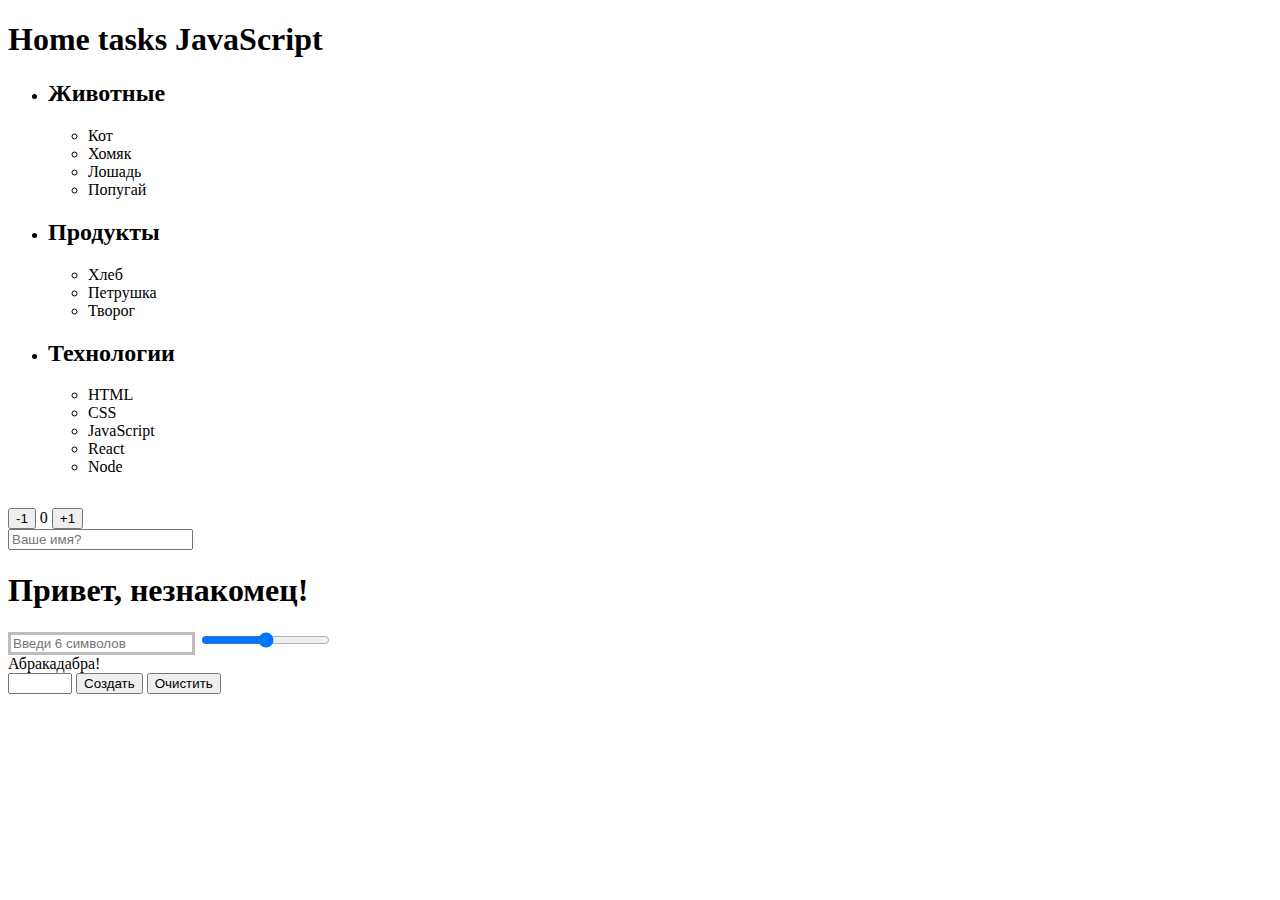
<file: index.html>
<!DOCTYPE html>
<html lang="en">
  <head>
    <meta charset="UTF-8" />
    <meta name="viewport" content="width=device-width, initial-scale=1.0" />
    <meta http-equiv="X-UA-Compatible" content="ie=edge" />
    <title>Homework 8</title>
    <link rel="stylesheet" href="./module-07/style.css" />
    <!-- <link rel="stylesheet" href="./module-08/style.css" /> -->
  </head>
  <body>
    <!-- В этот список добавляй элементы галереи -->
    <!-- <ul class="gallery js-gallery"></ul> -->

    <!-- 
      Модальное окно для полноразмерного изображения
      Для того чтобы открыть, необходимо добавить на div.lightbox CSS-класс is-open
            -->
    <!-- <div class="lightbox js-lightbox">
      <div class="lightbox__overlay"></div>

      <div class="lightbox__content">
        <img class="lightbox__image" src="" alt="" />
      </div>

      <button
        type="button"
        class="lightbox__button"
        data-action="close-lightbox"
      ></button>
    </div> -->

    <h1>Home tasks JavaScript</h1>
    <ul id="categories">
      <li class="item">
        <h2>Животные</h2>

        <ul>
          <li>Кот</li>
          <li>Хомяк</li>
          <li>Лошадь</li>
          <li>Попугай</li>
        </ul>
      </li>
      <li class="item">
        <h2>Продукты</h2>

        <ul>
          <li>Хлеб</li>
          <li>Петрушка</li>
          <li>Творог</li>
        </ul>
      </li>
      <li class="item">
        <h2>Технологии</h2>

        <ul>
          <li>HTML</li>
          <li>CSS</li>
          <li>JavaScript</li>
          <li>React</li>
          <li>Node</li>
        </ul>
      </li>
    </ul>

    <ul id="ingredients"></ul>

    <ul id="gallery"></ul>

    <div id="counter">
      <button type="button" data-action="decrement">-1</button>
      <span id="value">0</span>
      <button type="button" data-action="increment">+1</button>
    </div>

    <input type="text" placeholder="Ваше имя?" id="name-input" />
    <h1>Привет, <span id="name-output">незнакомец</span>!</h1>

    <input
      type="text"
      id="validation-input"
      data-length="6"
      placeholder="Введи 6 символов"
    />

    <input id="font-size-control" type="range" />
    <br />
    <span id="text">Абракадабра!</span>

    <div id="controls">
      <input type="number" min="0" max="100" step="1" />
      <button type="button" data-action="render">Создать</button>
      <button type="button" data-action="destroy">Очистить</button>
    </div>

    <div id="boxes"></div>

    <!-- <script src="./module-01/task.js" type="module"></script>
    <script src="./module-02/task-2.js" type="module"></script>
    <script src="./module-03/task-3.js" type="module"></script>
    <script src="./module-04/task-4.js" type="module"></script>
    <script src="./module-05/task-5.js" type="module"></script>

    <script src="./module-06/task-6.js" type="module"></script>
    <script src="./module-06/products.js" type="module"></script> -->

    <script src="./module-07/task-7.js" type="module"></script>

    <!-- <script src="./module-08/task-8.js" type="module"></script> -->
  </body>
</html>
</file>
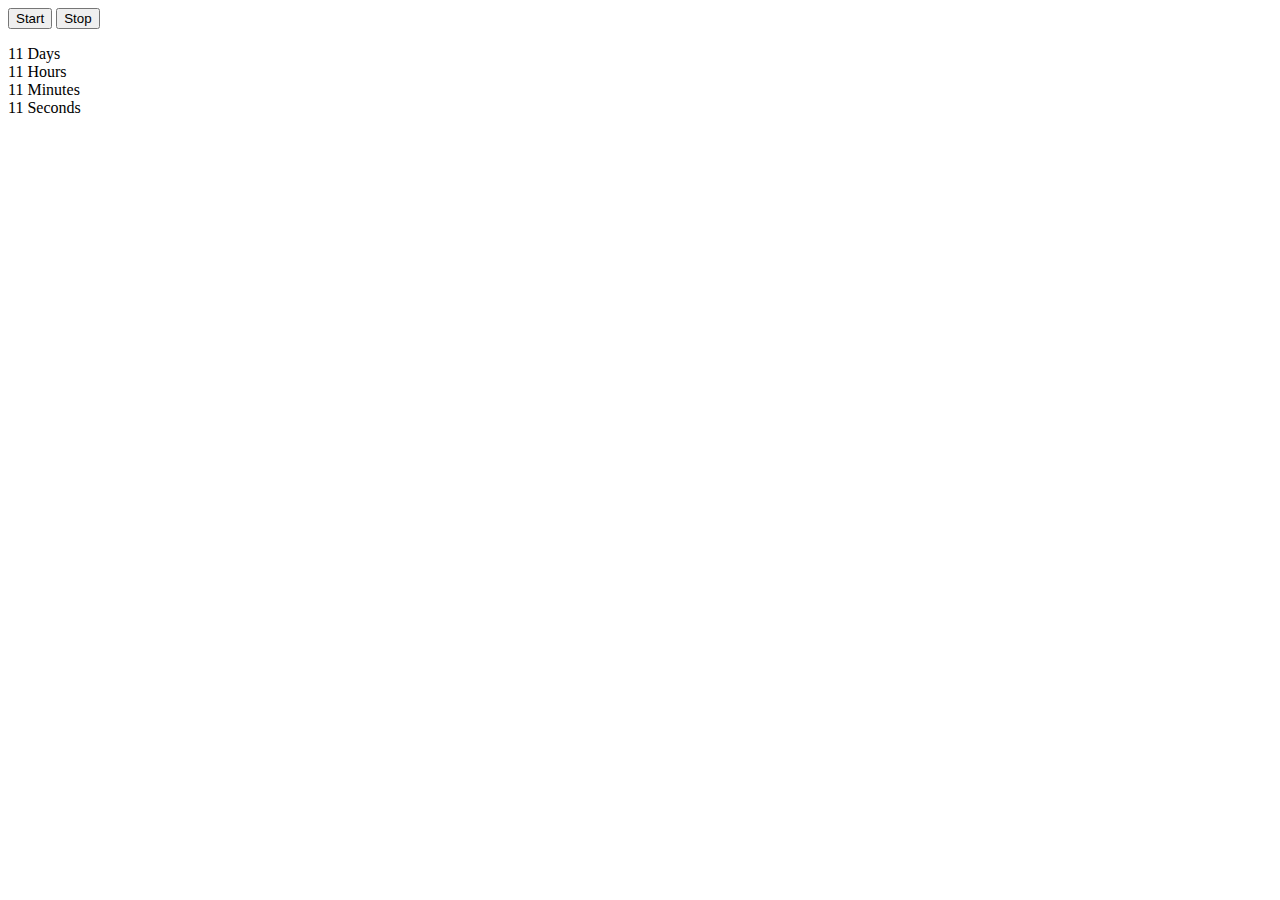
<file: module-11/index.html>
<!DOCTYPE html>
<html lang="en">
  <head>
    <meta charset="UTF-8" />
    <meta name="viewport" content="width=device-width, initial-scale=1.0" />
    <title>Модуль 11</title>
  </head>
  <body>
    <button type="button" data-action="start">Start</button>
    <button type="button" data-action="stop">Stop</button>
    <p></p>
    <div class="timer" id="timer-1">
      <div class="field">
        <span class="value" data-value="days">11</span>
        <span class="label">Days</span>
      </div>

      <div class="field">
        <span class="value" data-value="hours">11</span>
        <span class="label">Hours</span>
      </div>

      <div class="field">
        <span class="value" data-value="mins">11</span>
        <span class="label">Minutes</span>
      </div>

      <div class="field">
        <span class="value" data-value="secs">11</span>
        <span class="label">Seconds</span>
      </div>
    </div>

    <script type="module" src="./index.js"></script>
  </body>
</html>
</file>
<file: module-07/style.css>
#gallery {
  display: flex;
  list-style: none;
  justify-content: space-evenly;
  padding: 0px;
}

#validation-input {
  border: 3px solid #bdbdbd;
}

#validation-input.valid {
  border-color: #4caf50;
}

#validation-input.invalid {
  border-color: #f44336;
}
</file>
<file: module-08/style.css>
html {
  box-sizing: border-box;
}

*,
*::before,
*::after {
  box-sizing: inherit;
}

body {
  display: flex;
  align-items: center;
  justify-content: center;
  min-height: 100vh;
  margin: 0;
  font-family: -apple-system, BlinkMacSystemFont, "Segoe UI", Roboto,
    Oxygen-Sans, Ubuntu, Cantarell, "Helvetica Neue", sans-serif;
  background-color: #fff;
  color: #212121;
}

.gallery {
  display: grid;
  width: 1200px;
  grid-template-columns: repeat(auto-fill, minmax(380px, 1fr));
  grid-auto-rows: 240px;
  grid-gap: 12px;
  padding: 0;
  list-style: none;
  margin-left: auto;
  margin-right: auto;
}

.gallery__item {
  position: relative;
  box-shadow: 0px 1px 3px 0px rgba(0, 0, 0, 0.2),
    0px 1px 1px 0px rgba(0, 0, 0, 0.14), 0px 2px 1px -1px rgba(0, 0, 0, 0.12);
}

.gallery__image:hover {
  transform: scale(1.03);
}

.gallery__image {
  height: 100%;
  width: 100%;
  object-fit: cover;
  transition: transform 200ms ease-in-out;
}

.gallery__link {
  display: block;
  text-decoration: none;
  height: 100%;
}

.gallery__link:hover {
  cursor: zoom-in;
}

/* Lightbox */
.lightbox {
  position: fixed;
  top: 0;
  left: 0;
  width: 100vw;
  height: 100vh;
  opacity: 0;
  pointer-events: none;
  transition: opacity 200ms linear;
}

.lightbox.is-open {
  opacity: 1;
  pointer-events: initial;
}

.lightbox__overlay {
  position: absolute;
  top: 0;
  left: 0;
  width: 100vw;
  height: 100vh;
  background-color: rgba(0, 0, 0, 0.8);
}

.lightbox__content {
  position: absolute;
  top: 0;
  left: 0;
  height: 100vh;
  width: 100vw;
  display: flex;
  align-items: center;
  justify-content: center;
  transform: scale(0.9);
  transition: transform 200ms ease-in-out;
}

.lightbox__image {
  width: auto;
  height: auto;
  max-height: 100vh;
  max-width: 100vw;
}

.lightbox.is-open .lightbox__content {
  transform: scale(1);
}

.lightbox__button {
  position: absolute;
  top: 8px;
  right: 8px;
  display: flex;
  align-items: center;
  justify-content: center;
  width: 48px;
  height: 48px;
  padding: 0;
  margin: 0;
  border: none;
  border-radius: 50%;
  background-color: transparent;
  color: #fff;
  cursor: pointer;
  transition: background-color 200ms ease-in-out;
  outline: none;
  background-image: url("../module-08/images/icon-close.svg");
  background-position: center;
  background-size: 60%;
  background-repeat: no-repeat;
}

.lightbox__button:hover,
.lightbox__button:focus {
  background-color: rgba(0, 0, 0, 0.5);
}
</file>
